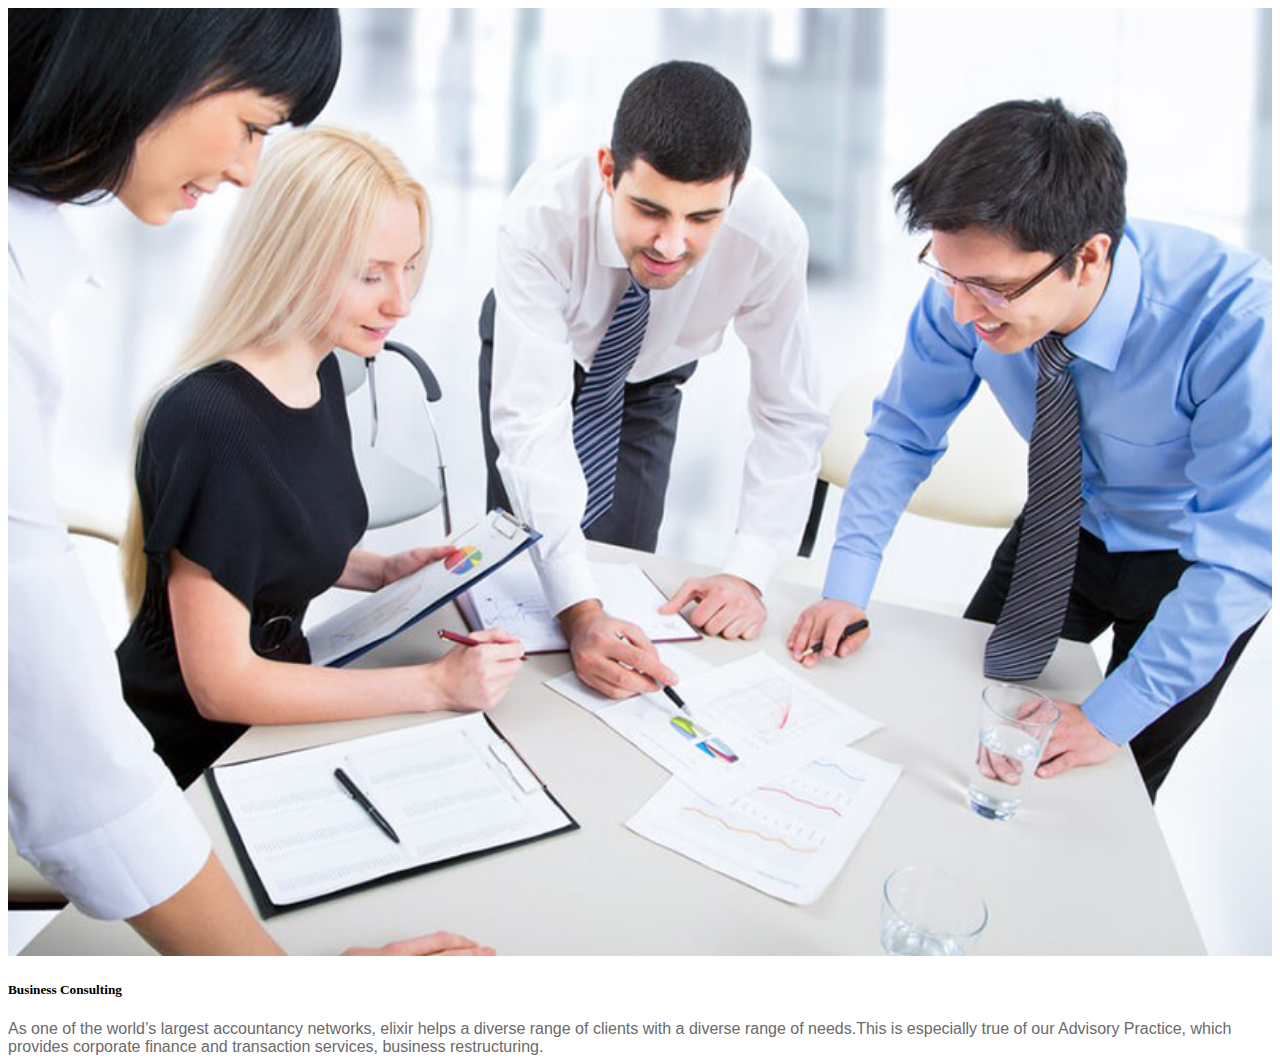
<file: main.html>
<!DOCTYPE html>
<html lang="en">
<head>
    <meta charset="UTF-8">
    <meta name="viewport" content="width=device-width, initial-scale=1.0">
    <title>Document</title>
</head>
<body>
    
    <div class="container blue">
        <div class="row">
         <div class="col-lg-6">
            <img class="slittingImgB" src="/6.jpg" alt="" style="height: 100%; width: 100%;">
           
         </div> 
         <div>
          <div class="row">
         <div class="col-lg-6">
           <div class="SmallImgText">
           <h5>Business Consulting</h5>
           <h style="font-family: 'Gill Sans', 'Gill Sans MT', Calibri, 'Trebuchet MS', sans-serif; color: #6a6a6a;">As one of the world’s largest accountancy networks, elixir helps a diverse range of clients with a diverse range of needs.This is especially true of our Advisory Practice, which provides corporate finance and transaction services, business restructuring.</h6>
           </div>
         </div> 
        </div>
        </div>
      </div>
      </div>
</body>
</html>
</file>
